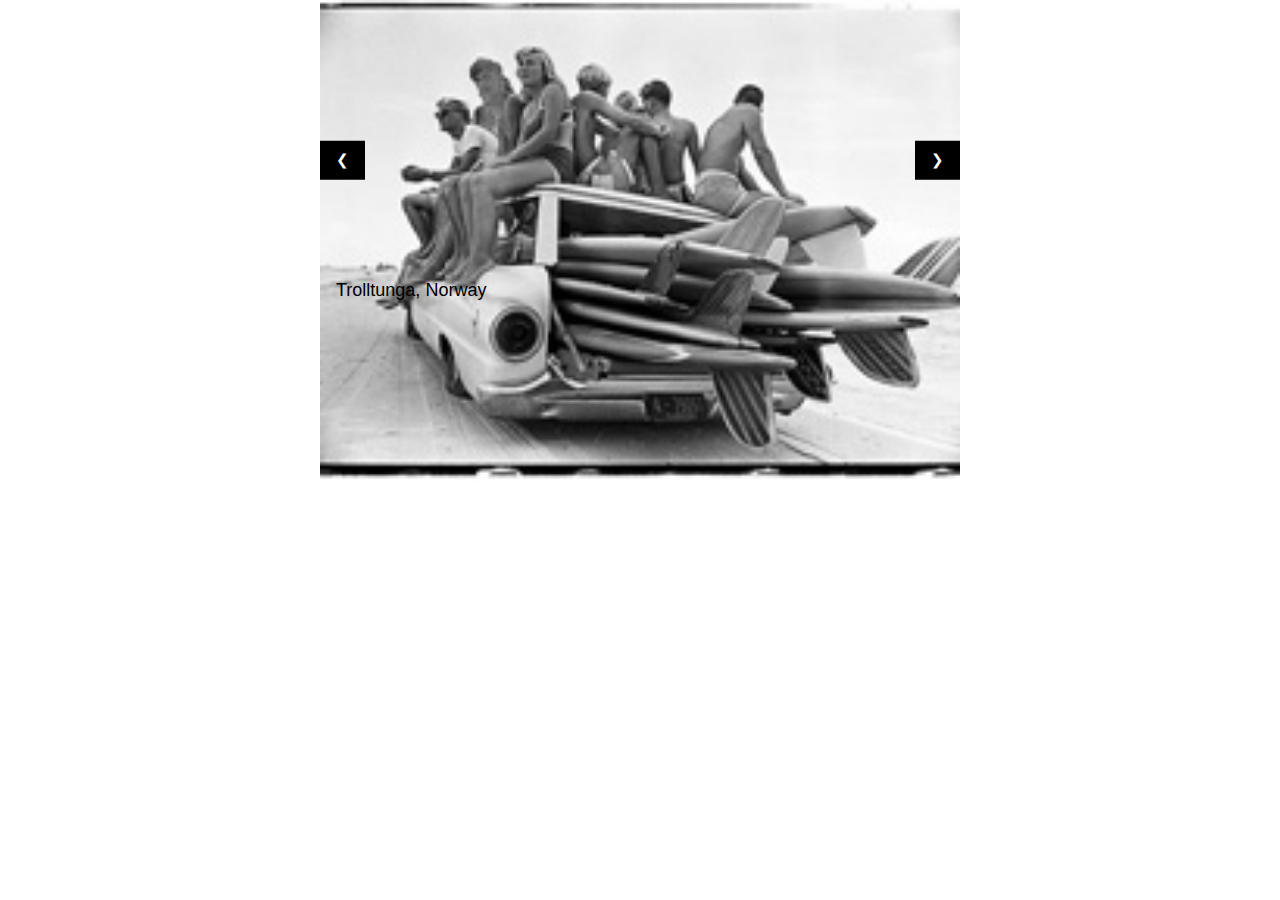
<file: test.html>
<!DOCTYPE html>
<html>
<title>W3.CSS</title>
<meta name="viewport" content="width=device-width, initial-scale=1">
<link rel="stylesheet" href="style.css">
<body>


  

        <div class="w3-content w3-display-container">

            <div class=" mySlides">
            <a onclick="document.getElementById('id01').style.display='block'"><img src="assets/img/about-history.jpg" style="width:100%;"></a>
            <div class="w3-display-bottomleft w3-large w3-container w3-padding-16 ">
                Trolltunga, Norway
            </div>
            </div>

            <div class=" mySlides">
            <a onclick="document.getElementById('id02').style.display='block'"><img src="assets/img/about-history.jpg" style="width:100%;"></a>
            <div class="w3-display-bottomright w3-large w3-container w3-padding-16 ">
                Northern Lights, Norway
            </div>
            </div>

            <div class=" mySlides">
            <img src="assets/img/about-history.jpg" style="width:100%;">
            <div class="w3-display-topleft w3-large w3-container w3-padding-16 ">
                Beautiful Mountains
            </div>
            </div>

            
            <button class="w3-button w3-display-left w3-black" onclick="plusDivs(-1)">&#10094;</button>
            <button class="w3-button w3-display-right w3-black" onclick="plusDivs(1)">&#10095;</button>

        </div>

        <div id="id01" class="w3-modal">
                <div class="w3-modal-content w3-card-4 w3-animate-zoom">
                    <header class="w3-container w3-blue"> 
                        <span onclick="document.getElementById('id01').style.display='none'" 
                        class="w3-button w3-blue w3-xlarge w3-display-topright">&times;</span>
                        <h2>Code To Win</h2>
                    </header>

                    <div class="w3-bar w3-border-bottom">
                        <button class="tablink w3-bar-item w3-button" onclick="openEvent(event, 'descc')">Description</button>
                        <button class="tablink w3-bar-item w3-button" onclick="openEvent(event, 'rulec')">Rules</button>
                        <button class="tablink w3-bar-item w3-button" onclick="openEvent(event, 'coordic')">Co-ordinater</button>
                    </div>

                    <div id="descc" class="w3-container data">
                        <h1>Description</h1>
                        <p>London is the most populous city in the United Kingdom, with a metropolitan area of over 9 million inhabitants.</p>
                        <p>Lorem ipsum dolor sit amet, consectetur adipiscing elit, sed do eiusmod tempor incididunt ut labore et dolore magna aliqua. Ut enim ad minim veniam, quis nostrud exercitation ullamco laboris nisi ut aliquip ex ea commodo consequat.</p>
                    </div>
                
                    <div id="rulec" class="w3-container data">
                    <h1>Rules</h1>
                    <p>Paris is the capital of France.</p>
                    <p>Lorem ipsum dolor sit amet, consectetur adipiscing elit.</p>
                    </div>
                
                    <div id="coordic" class="w3-container data">
                        <h1>Co-rdinater</h1>
                        <p>Tokyo is the capital of Japan.</p><br>
                    </div>
            
                </div>
            </div>
            <div id="id02" class="w3-modal">
                    <div class="w3-modal-content w3-card-4 w3-animate-zoom">
                        <header class="w3-container w3-blue"> 
                            <span onclick="document.getElementById('id02').style.display='none'" 
                            class="w3-button w3-blue w3-xlarge w3-display-topright">&times;</span>
                            <h2>Fury of Tracks</h2>
                        </header>
    
                        <div class="w3-bar w3-border-bottom">
                            <button class="tablink w3-bar-item w3-button" onclick="openEvent(event, 'descf')">Description</button>
                            <button class="tablink w3-bar-item w3-button" onclick="openEvent(event, 'rulef')">Rules</button>
                            <button class="tablink w3-bar-item w3-button" onclick="openEvent(event, 'coordif')">Co-ordinater</button>
                        </div>
    
                        <div id="descf" class="w3-container data">
                            <h1>Description</h1>
                            <p>London is the most populous city in the United Kingdom, with a metropolitan area of over 9 million inhabitants.</p>
                            <p>Lorem ipsum dolor sit amet, consectetur adipiscing elit, sed do eiusmod tempor incididunt ut labore et dolore magna aliqua. Ut enim ad minim veniam, quis nostrud exercitation ullamco laboris nisi ut aliquip ex ea commodo consequat.</p>
                        </div>
                    
                        <div id="rulef" class="w3-container data">
                        <h1>Rules</h1>
                        <p>Paris is the capital of France.</p>
                        <p>Lorem ipsum dolor sit amet, consectetur adipiscing elit.</p>
                        </div>
                    
                        <div id="coordif" class="w3-container data">
                            <h1>Co-rdinater</h1>
                            <p>Tokyo is the capital of Japan.</p><br>
                        </div>
                
                    </div>
            </div>

<script>
var slideIndex = 1;
showDivs(slideIndex);

function plusDivs(n) {
  showDivs(slideIndex += n);
}

function showDivs(n) {
  var i;
  var x = document.getElementsByClassName("mySlides");
  if (n > x.length) {slideIndex = 1}    
  if (n < 1) {slideIndex = x.length}
  for (i = 0; i < x.length; i++) {
     x[i].style.display = "none";  
  }
  x[slideIndex-1].style.display = "block";  
}
</script>
<script>
        document.getElementsByClassName("tablink")[0].click();
        
        function openEvent(evt, dataget) {
          var i, x, tablinks;
          x = document.getElementsByClassName("data");
          for (i = 0; i < x.length; i++) {
            x[i].style.display = "none";
          }
          tablinks = document.getElementsByClassName("tablink");
          for (i = 0; i < x.length; i++) {
            tablinks[i].classList.remove("w3-light-grey");
          }
          document.getElementById(dataget).style.display = "block";
          evt.currentTarget.classList.add("w3-light-grey");
        }
</script>
        
</body>
</html>
</file>
<file: style.css>
/* W3.CSS 4.10 February 2018 by Jan Egil and Borge Refsnes */
html{box-sizing:border-box}*,*:before,*:after{box-sizing:inherit}
/* Extract from normalize.css by Nicolas Gallagher and Jonathan Neal git.io/normalize */
html{-ms-text-size-adjust:100%;-webkit-text-size-adjust:100%}body{margin:0}
article,aside,details,figcaption,figure,footer,header,main,menu,nav,section,summary{display:block}
audio,canvas,progress,video{display:inline-block}progress{vertical-align:baseline}
audio:not([controls]){display:none;height:0}[hidden],template{display:none}
a{background-color:transparent;-webkit-text-decoration-skip:objects}
a:active,a:hover{outline-width:0}abbr[title]{border-bottom:none;text-decoration:underline;text-decoration:underline dotted}
dfn{font-style:italic}mark{background:#ff0;color:#000}
small{font-size:80%}sub,sup{font-size:75%;line-height:0;position:relative;vertical-align:baseline}
sub{bottom:-0.25em}sup{top:-0.5em}figure{margin:1em 40px}img{border-style:none}svg:not(:root){overflow:hidden}
code,kbd,pre,samp{font-family:monospace,monospace;font-size:1em}hr{box-sizing:content-box;height:0;overflow:visible}
button,input,select,textarea{font:inherit;margin:0}optgroup{font-weight:bold}
button,input{overflow:visible}button,select{text-transform:none}
button,html [type=button],[type=reset],[type=submit]{-webkit-appearance:button}
button::-moz-focus-inner, [type=button]::-moz-focus-inner, [type=reset]::-moz-focus-inner, [type=submit]::-moz-focus-inner{border-style:none;padding:0}
button:-moz-focusring, [type=button]:-moz-focusring, [type=reset]:-moz-focusring, [type=submit]:-moz-focusring{outline:1px dotted ButtonText}
fieldset{border:1px solid #c0c0c0;margin:0 2px;padding:.35em .625em .75em}
legend{color:inherit;display:table;max-width:100%;padding:0;white-space:normal}textarea{overflow:auto}
[type=checkbox],[type=radio]{padding:0}
[type=number]::-webkit-inner-spin-button,[type=number]::-webkit-outer-spin-button{height:auto}
[type=search]{-webkit-appearance:textfield;outline-offset:-2px}
[type=search]::-webkit-search-cancel-button,[type=search]::-webkit-search-decoration{-webkit-appearance:none}
::-webkit-input-placeholder{color:inherit;opacity:0.54}
::-webkit-file-upload-button{-webkit-appearance:button;font:inherit}
/* End extract */
html,body{font-family:Verdana,sans-serif;font-size:15px;line-height:1.5}html{overflow-x:hidden}
h1{font-size:36px}h2{font-size:30px}h3{font-size:24px}h4{font-size:20px}h5{font-size:18px}h6{font-size:16px}.w3-serif{font-family:serif}
h1,h2,h3,h4,h5,h6{font-family:"Segoe UI",Arial,sans-serif;font-weight:400;margin:10px 0}.w3-wide{letter-spacing:4px}
hr{border:0;border-top:1px solid #eee;margin:20px 0}
.w3-image{max-width:100%;height:auto}img{vertical-align:middle}a{color:inherit}
.w3-table,.w3-table-all{border-collapse:collapse;border-spacing:0;width:100%;display:table}.w3-table-all{border:1px solid #ccc}
.w3-bordered tr,.w3-table-all tr{border-bottom:1px solid #ddd}.w3-striped tbody tr:nth-child(even){background-color:#f1f1f1}
.w3-table-all tr:nth-child(odd){background-color:#fff}.w3-table-all tr:nth-child(even){background-color:#f1f1f1}
.w3-hoverable tbody tr:hover,.w3-ul.w3-hoverable li:hover{background-color:#ccc}.w3-centered tr th,.w3-centered tr td{text-align:center}
.w3-table td,.w3-table th,.w3-table-all td,.w3-table-all th{padding:8px 8px;display:table-cell;text-align:left;vertical-align:top}
.w3-table th:first-child,.w3-table td:first-child,.w3-table-all th:first-child,.w3-table-all td:first-child{padding-left:16px}
.w3-btn,.w3-button{border:none;display:inline-block;padding:8px 16px;vertical-align:middle;overflow:hidden;text-decoration:none;color:inherit;background-color:inherit;text-align:center;cursor:pointer;white-space:nowrap}
.w3-btn:hover{box-shadow:0 8px 16px 0 rgba(0,0,0,0.2),0 6px 20px 0 rgba(0,0,0,0.19)}
.w3-btn,.w3-button{-webkit-touch-callout:none;-webkit-user-select:none;-khtml-user-select:none;-moz-user-select:none;-ms-user-select:none;user-select:none}   
.w3-disabled,.w3-btn:disabled,.w3-button:disabled{cursor:not-allowed;opacity:0.3}.w3-disabled *,:disabled *{pointer-events:none}
.w3-btn.w3-disabled:hover,.w3-btn:disabled:hover{box-shadow:none}
.w3-badge,.w3-tag{background-color:#000;color:#fff;display:inline-block;padding-left:8px;padding-right:8px;text-align:center}.w3-badge{border-radius:50%}
.w3-ul{list-style-type:none;padding:0;margin:0}.w3-ul li{padding:8px 16px;border-bottom:1px solid #ddd}.w3-ul li:last-child{border-bottom:none}
.w3-tooltip,.w3-display-container{position:relative}.w3-tooltip .w3-text{display:none}.w3-tooltip:hover .w3-text{display:inline-block}
.w3-ripple:active{opacity:0.5}.w3-ripple{transition:opacity 0s}
.w3-input{padding:8px;display:block;border:none;border-bottom:1px solid #ccc;width:100%}
.w3-select{padding:9px 0;width:100%;border:none;border-bottom:1px solid #ccc}
.w3-dropdown-click,.w3-dropdown-hover{position:relative;display:inline-block;cursor:pointer}
.w3-dropdown-hover:hover .w3-dropdown-content{display:block}
.w3-dropdown-hover:first-child,.w3-dropdown-click:hover{background-color:#ccc;color:#000}
.w3-dropdown-hover:hover > .w3-button:first-child,.w3-dropdown-click:hover > .w3-button:first-child{background-color:#ccc;color:#000}
.w3-dropdown-content{cursor:auto;color:#000;background-color:#fff;display:none;position:absolute;min-width:160px;margin:0;padding:0;z-index:1}
.w3-check,.w3-radio{width:24px;height:24px;position:relative;top:6px}
.w3-sidebar{height:100%;width:200px;background-color:#fff;position:fixed!important;z-index:1;overflow:auto}
.w3-bar-block .w3-dropdown-hover,.w3-bar-block .w3-dropdown-click{width:100%}
.w3-bar-block .w3-dropdown-hover .w3-dropdown-content,.w3-bar-block .w3-dropdown-click .w3-dropdown-content{min-width:100%}
.w3-bar-block .w3-dropdown-hover .w3-button,.w3-bar-block .w3-dropdown-click .w3-button{width:100%;text-align:left;padding:8px 16px}
.w3-main,#main{transition:margin-left .4s}
.w3-modal{z-index:3;display:none;padding-top:100px;position:fixed;left:0;top:0;width:100%;height:100%;overflow:auto;background-color:rgb(0,0,0);background-color:rgba(0,0,0,0.4)}
.w3-modal-content{margin:auto;background-color:#fff;color:black;position:relative;padding:0;outline:0;width:600px}
.w3-bar{width:100%;overflow:hidden}.w3-center .w3-bar{display:inline-block;width:auto}
.w3-bar .w3-bar-item{padding:8px 16px;float:left;width:auto;border:none;display:block;outline:0}
.w3-bar .w3-dropdown-hover,.w3-bar .w3-dropdown-click{position:static;float:left}
.w3-bar .w3-button{white-space:normal}
.w3-bar-block .w3-bar-item{width:100%;display:block;padding:8px 16px;text-align:left;border:none;white-space:normal;float:none;outline:0}
.w3-bar-block.w3-center .w3-bar-item{text-align:center}.w3-block{display:block;width:100%}
.w3-responsive{display:block;overflow-x:auto}
.w3-container:after,.w3-container:before,.w3-panel:after,.w3-panel:before,.w3-row:after,.w3-row:before,.w3-row-padding:after,.w3-row-padding:before,
.w3-cell-row:before,.w3-cell-row:after,.w3-clear:after,.w3-clear:before,.w3-bar:before,.w3-bar:after{content:"";display:table;clear:both}
.w3-col,.w3-half,.w3-third,.w3-twothird,.w3-threequarter,.w3-quarter{float:left;width:100%}
.w3-col.s1{width:8.33333%}.w3-col.s2{width:16.66666%}.w3-col.s3{width:24.99999%}.w3-col.s4{width:33.33333%}
.w3-col.s5{width:41.66666%}.w3-col.s6{width:49.99999%}.w3-col.s7{width:58.33333%}.w3-col.s8{width:66.66666%}
.w3-col.s9{width:74.99999%}.w3-col.s10{width:83.33333%}.w3-col.s11{width:91.66666%}.w3-col.s12{width:99.99999%}
@media (min-width:601px){.w3-col.m1{width:8.33333%}.w3-col.m2{width:16.66666%}.w3-col.m3,.w3-quarter{width:24.99999%}.w3-col.m4,.w3-third{width:33.33333%}
.w3-col.m5{width:41.66666%}.w3-col.m6,.w3-half{width:49.99999%}.w3-col.m7{width:58.33333%}.w3-col.m8,.w3-twothird{width:66.66666%}
.w3-col.m9,.w3-threequarter{width:74.99999%}.w3-col.m10{width:83.33333%}.w3-col.m11{width:91.66666%}.w3-col.m12{width:99.99999%}}
@media (min-width:993px){.w3-col.l1{width:8.33333%}.w3-col.l2{width:16.66666%}.w3-col.l3{width:24.99999%}.w3-col.l4{width:33.33333%}
.w3-col.l5{width:41.66666%}.w3-col.l6{width:49.99999%}.w3-col.l7{width:58.33333%}.w3-col.l8{width:66.66666%}
.w3-col.l9{width:74.99999%}.w3-col.l10{width:83.33333%}.w3-col.l11{width:91.66666%}.w3-col.l12{width:99.99999%}}
.w3-content{max-width:640px;margin:auto;max-height:320px}.w3-rest{overflow:hidden}
.w3-cell-row{display:table;width:100%}.w3-cell{display:table-cell}
.w3-cell-top{vertical-align:top}.w3-cell-middle{vertical-align:middle}.w3-cell-bottom{vertical-align:bottom}
.w3-hide{display:none!important}.w3-show-block,.w3-show{display:block!important}.w3-show-inline-block{display:inline-block!important}
@media (max-width:600px){.w3-modal-content{margin:0 10px;width:auto!important}.w3-modal{padding-top:30px}
.w3-dropdown-hover.w3-mobile .w3-dropdown-content,.w3-dropdown-click.w3-mobile .w3-dropdown-content{position:relative}	
.w3-hide-small{display:none!important}.w3-mobile{display:block;width:100%!important}.w3-bar-item.w3-mobile,.w3-dropdown-hover.w3-mobile,.w3-dropdown-click.w3-mobile{text-align:center}
.w3-dropdown-hover.w3-mobile,.w3-dropdown-hover.w3-mobile .w3-btn,.w3-dropdown-hover.w3-mobile .w3-button,.w3-dropdown-click.w3-mobile,.w3-dropdown-click.w3-mobile .w3-btn,.w3-dropdown-click.w3-mobile .w3-button{width:100%}}
@media (max-width:768px){.w3-modal-content{width:500px}.w3-modal{padding-top:50px}}
@media (min-width:993px){.w3-modal-content{width:900px}.w3-hide-large{display:none!important}.w3-sidebar.w3-collapse{display:block!important}}
@media (max-width:992px) and (min-width:601px){.w3-hide-medium{display:none!important}}
@media (max-width:992px){.w3-sidebar.w3-collapse{display:none}.w3-main{margin-left:0!important;margin-right:0!important}}
.w3-top,.w3-bottom{position:fixed;width:100%;z-index:1}.w3-top{top:0}.w3-bottom{bottom:0}
.w3-overlay{position:fixed;display:none;width:100%;height:100%;top:0;left:0;right:0;bottom:0;background-color:rgba(0,0,0,0.5);z-index:2}
.w3-display-topleft{position:absolute;left:0;top:0}.w3-display-topright{position:absolute;right:0;top:0}
.w3-display-bottomleft{position:absolute;left:0;bottom:0}.w3-display-bottomright{position:absolute;right:0;bottom:0}
.w3-display-middle{position:absolute;top:50%;left:50%;transform:translate(-50%,-50%);-ms-transform:translate(-50%,-50%)}
.w3-display-left{position:absolute;top:50%;left:0%;transform:translate(0%,-50%);-ms-transform:translate(-0%,-50%)}
.w3-display-right{position:absolute;top:50%;right:0%;transform:translate(0%,-50%);-ms-transform:translate(0%,-50%)}
.w3-display-topmiddle{position:absolute;left:50%;top:0;transform:translate(-50%,0%);-ms-transform:translate(-50%,0%)}
.w3-display-bottommiddle{position:absolute;left:50%;bottom:0;transform:translate(-50%,0%);-ms-transform:translate(-50%,0%)}
.w3-display-container:hover .w3-display-hover{display:block}.w3-display-container:hover span.w3-display-hover{display:inline-block}.w3-display-hover{display:none}
.w3-display-position{position:absolute}
.w3-circle{border-radius:50%}
.w3-round-small{border-radius:2px}.w3-round,.w3-round-medium{border-radius:4px}.w3-round-large{border-radius:8px}.w3-round-xlarge{border-radius:16px}.w3-round-xxlarge{border-radius:32px}
.w3-row-padding,.w3-row-padding>.w3-half,.w3-row-padding>.w3-third,.w3-row-padding>.w3-twothird,.w3-row-padding>.w3-threequarter,.w3-row-padding>.w3-quarter,.w3-row-padding>.w3-col{padding:0 8px}
.w3-container,.w3-panel{padding:0.01em 16px}.w3-panel{margin-top:16px;margin-bottom:16px}
.w3-code,.w3-codespan{font-family:Consolas,"courier new";font-size:16px}
.w3-code{width:auto;background-color:#fff;padding:8px 12px;border-left:4px solid #4CAF50;word-wrap:break-word}
.w3-codespan{color:crimson;background-color:#f1f1f1;padding-left:4px;padding-right:4px;font-size:110%}
.w3-card,.w3-card-2{box-shadow:0 2px 5px 0 rgba(0,0,0,0.16),0 2px 10px 0 rgba(0,0,0,0.12)}
.w3-card-4,.w3-hover-shadow:hover{box-shadow:0 4px 10px 0 rgba(0,0,0,0.2),0 4px 20px 0 rgba(0,0,0,0.19)}
.w3-spin{animation:w3-spin 2s infinite linear}@keyframes w3-spin{0%{transform:rotate(0deg)}100%{transform:rotate(359deg)}}
.w3-animate-fading{animation:fading 10s infinite}@keyframes fading{0%{opacity:0}50%{opacity:1}100%{opacity:0}}
.w3-animate-opacity{animation:opac 0.8s}@keyframes opac{from{opacity:0} to{opacity:1}}
.w3-animate-top{position:relative;animation:animatetop 0.4s}@keyframes animatetop{from{top:-300px;opacity:0} to{top:0;opacity:1}}
.w3-animate-left{position:relative;animation:animateleft 0.4s}@keyframes animateleft{from{left:-300px;opacity:0} to{left:0;opacity:1}}
.w3-animate-right{position:relative;animation:animateright 0.4s}@keyframes animateright{from{right:-300px;opacity:0} to{right:0;opacity:1}}
.w3-animate-bottom{position:relative;animation:animatebottom 0.4s}@keyframes animatebottom{from{bottom:-300px;opacity:0} to{bottom:0;opacity:1}}
.w3-animate-zoom {animation:animatezoom 0.6s}@keyframes animatezoom{from{transform:scale(0)} to{transform:scale(1)}}
.w3-animate-input{transition:width 0.4s ease-in-out}.w3-animate-input:focus{width:100%!important}
.w3-opacity,.w3-hover-opacity:hover{opacity:0.60}.w3-opacity-off,.w3-hover-opacity-off:hover{opacity:1}
.w3-opacity-max{opacity:0.25}.w3-opacity-min{opacity:0.75}
.w3-greyscale-max,.w3-grayscale-max,.w3-hover-greyscale:hover,.w3-hover-grayscale:hover{filter:grayscale(100%)}
.w3-greyscale,.w3-grayscale{filter:grayscale(75%)}.w3-greyscale-min,.w3-grayscale-min{filter:grayscale(50%)}
.w3-sepia{filter:sepia(75%)}.w3-sepia-max,.w3-hover-sepia:hover{filter:sepia(100%)}.w3-sepia-min{filter:sepia(50%)}
.w3-tiny{font-size:10px!important}.w3-small{font-size:12px!important}.w3-medium{font-size:15px!important}.w3-large{font-size:18px!important}
.w3-xlarge{font-size:24px!important}.w3-xxlarge{font-size:36px!important}.w3-xxxlarge{font-size:48px!important}.w3-jumbo{font-size:64px!important}
.w3-left-align{text-align:left!important}.w3-right-align{text-align:right!important}.w3-justify{text-align:justify!important}.w3-center{text-align:center!important}
.w3-border-0{border:0!important}.w3-border{border:1px solid #ccc!important}
.w3-border-top{border-top:1px solid #ccc!important}.w3-border-bottom{border-bottom:1px solid #ccc!important}
.w3-border-left{border-left:1px solid #ccc!important}.w3-border-right{border-right:1px solid #ccc!important}
.w3-topbar{border-top:6px solid #ccc!important}.w3-bottombar{border-bottom:6px solid #ccc!important}
.w3-leftbar{border-left:6px solid #ccc!important}.w3-rightbar{border-right:6px solid #ccc!important}
.w3-section,.w3-code{margin-top:16px!important;margin-bottom:16px!important}
.w3-margin{margin:16px!important}.w3-margin-top{margin-top:16px!important}.w3-margin-bottom{margin-bottom:16px!important}
.w3-margin-left{margin-left:16px!important}.w3-margin-right{margin-right:16px!important}
.w3-padding-small{padding:4px 8px!important}.w3-padding{padding:8px 16px!important}.w3-padding-large{padding:12px 24px!important}
.w3-padding-16{padding-top:16px!important;padding-bottom:16px!important}.w3-padding-24{padding-top:24px!important;padding-bottom:24px!important}
.w3-padding-32{padding-top:32px!important;padding-bottom:32px!important}.w3-padding-48{padding-top:48px!important;padding-bottom:48px!important}
.w3-padding-64{padding-top:64px!important;padding-bottom:64px!important}
.w3-left{float:left!important}.w3-right{float:right!important}
.w3-button:hover{color:#000!important;background-color:#ccc!important}
.w3-transparent,.w3-hover-none:hover{background-color:transparent!important}
.w3-hover-none:hover{box-shadow:none!important}
/* Colors */
.w3-amber,.w3-hover-amber:hover{color:#000!important;background-color:#ffc107!important}
.w3-aqua,.w3-hover-aqua:hover{color:#000!important;background-color:#00ffff!important}
.w3-blue,.w3-hover-blue:hover{color:#fff!important;background-color:#2196F3!important}
.w3-light-blue,.w3-hover-light-blue:hover{color:#000!important;background-color:#87CEEB!important}
.w3-brown,.w3-hover-brown:hover{color:#fff!important;background-color:#795548!important}
.w3-cyan,.w3-hover-cyan:hover{color:#000!important;background-color:#00bcd4!important}
.w3-blue-grey,.w3-hover-blue-grey:hover,.w3-blue-gray,.w3-hover-blue-gray:hover{color:#fff!important;background-color:#607d8b!important}
.w3-green,.w3-hover-green:hover{color:#fff!important;background-color:#4CAF50!important}
.w3-light-green,.w3-hover-light-green:hover{color:#000!important;background-color:#8bc34a!important}
.w3-indigo,.w3-hover-indigo:hover{color:#fff!important;background-color:#3f51b5!important}
.w3-khaki,.w3-hover-khaki:hover{color:#000!important;background-color:#f0e68c!important}
.w3-lime,.w3-hover-lime:hover{color:#000!important;background-color:#cddc39!important}
.w3-orange,.w3-hover-orange:hover{color:#000!important;background-color:#ff9800!important}
.w3-deep-orange,.w3-hover-deep-orange:hover{color:#fff!important;background-color:#ff5722!important}
.w3-pink,.w3-hover-pink:hover{color:#fff!important;background-color:#e91e63!important}
.w3-purple,.w3-hover-purple:hover{color:#fff!important;background-color:#9c27b0!important}
.w3-deep-purple,.w3-hover-deep-purple:hover{color:#fff!important;background-color:#673ab7!important}
.w3-red,.w3-hover-red:hover{color:#fff!important;background-color:#f44336!important}
.w3-sand,.w3-hover-sand:hover{color:#000!important;background-color:#fdf5e6!important}
.w3-teal,.w3-hover-teal:hover{color:#fff!important;background-color:#009688!important}
.w3-yellow,.w3-hover-yellow:hover{color:#000!important;background-color:#ffeb3b!important}
.w3-white,.w3-hover-white:hover{color:#000!important;background-color:#fff!important}
.w3-black,.w3-hover-black:hover{color:#fff!important;background-color:#000!important}
.w3-grey,.w3-hover-grey:hover,.w3-gray,.w3-hover-gray:hover{color:#000!important;background-color:#9e9e9e!important}
.w3-light-grey,.w3-hover-light-grey:hover,.w3-light-gray,.w3-hover-light-gray:hover{color:#000!important;background-color:#f1f1f1!important}
.w3-dark-grey,.w3-hover-dark-grey:hover,.w3-dark-gray,.w3-hover-dark-gray:hover{color:#fff!important;background-color:#616161!important}
.w3-pale-red,.w3-hover-pale-red:hover{color:#000!important;background-color:#ffdddd!important}
.w3-pale-green,.w3-hover-pale-green:hover{color:#000!important;background-color:#ddffdd!important}
.w3-pale-yellow,.w3-hover-pale-yellow:hover{color:#000!important;background-color:#ffffcc!important}
.w3-pale-blue,.w3-hover-pale-blue:hover{color:#000!important;background-color:#ddffff!important}
.w3-text-amber,.w3-hover-text-amber:hover{color:#ffc107!important}
.w3-text-aqua,.w3-hover-text-aqua:hover{color:#00ffff!important}
.w3-text-blue,.w3-hover-text-blue:hover{color:#2196F3!important}
.w3-text-light-blue,.w3-hover-text-light-blue:hover{color:#87CEEB!important}
.w3-text-brown,.w3-hover-text-brown:hover{color:#795548!important}
.w3-text-cyan,.w3-hover-text-cyan:hover{color:#00bcd4!important}
.w3-text-blue-grey,.w3-hover-text-blue-grey:hover,.w3-text-blue-gray,.w3-hover-text-blue-gray:hover{color:#607d8b!important}
.w3-text-green,.w3-hover-text-green:hover{color:#4CAF50!important}
.w3-text-light-green,.w3-hover-text-light-green:hover{color:#8bc34a!important}
.w3-text-indigo,.w3-hover-text-indigo:hover{color:#3f51b5!important}
.w3-text-khaki,.w3-hover-text-khaki:hover{color:#b4aa50!important}
.w3-text-lime,.w3-hover-text-lime:hover{color:#cddc39!important}
.w3-text-orange,.w3-hover-text-orange:hover{color:#ff9800!important}
.w3-text-deep-orange,.w3-hover-text-deep-orange:hover{color:#ff5722!important}
.w3-text-pink,.w3-hover-text-pink:hover{color:#e91e63!important}
.w3-text-purple,.w3-hover-text-purple:hover{color:#9c27b0!important}
.w3-text-deep-purple,.w3-hover-text-deep-purple:hover{color:#673ab7!important}
.w3-text-red,.w3-hover-text-red:hover{color:#f44336!important}
.w3-text-sand,.w3-hover-text-sand:hover{color:#fdf5e6!important}
.w3-text-teal,.w3-hover-text-teal:hover{color:#009688!important}
.w3-text-yellow,.w3-hover-text-yellow:hover{color:#d2be0e!important}
.w3-text-white,.w3-hover-text-white:hover{color:#fff!important}
.w3-text-black,.w3-hover-text-black:hover{color:#000!important}
.w3-text-grey,.w3-hover-text-grey:hover,.w3-text-gray,.w3-hover-text-gray:hover{color:#757575!important}
.w3-text-light-grey,.w3-hover-text-light-grey:hover,.w3-text-light-gray,.w3-hover-text-light-gray:hover{color:#f1f1f1!important}
.w3-text-dark-grey,.w3-hover-text-dark-grey:hover,.w3-text-dark-gray,.w3-hover-text-dark-gray:hover{color:#3a3a3a!important}
.w3-border-amber,.w3-hover-border-amber:hover{border-color:#ffc107!important}
.w3-border-aqua,.w3-hover-border-aqua:hover{border-color:#00ffff!important}
.w3-border-blue,.w3-hover-border-blue:hover{border-color:#2196F3!important}
.w3-border-light-blue,.w3-hover-border-light-blue:hover{border-color:#87CEEB!important}
.w3-border-brown,.w3-hover-border-brown:hover{border-color:#795548!important}
.w3-border-cyan,.w3-hover-border-cyan:hover{border-color:#00bcd4!important}
.w3-border-blue-grey,.w3-hover-border-blue-grey:hover,.w3-border-blue-gray,.w3-hover-border-blue-gray:hover{border-color:#607d8b!important}
.w3-border-green,.w3-hover-border-green:hover{border-color:#4CAF50!important}
.w3-border-light-green,.w3-hover-border-light-green:hover{border-color:#8bc34a!important}
.w3-border-indigo,.w3-hover-border-indigo:hover{border-color:#3f51b5!important}
.w3-border-khaki,.w3-hover-border-khaki:hover{border-color:#f0e68c!important}
.w3-border-lime,.w3-hover-border-lime:hover{border-color:#cddc39!important}
.w3-border-orange,.w3-hover-border-orange:hover{border-color:#ff9800!important}
.w3-border-deep-orange,.w3-hover-border-deep-orange:hover{border-color:#ff5722!important}
.w3-border-pink,.w3-hover-border-pink:hover{border-color:#e91e63!important}
.w3-border-purple,.w3-hover-border-purple:hover{border-color:#9c27b0!important}
.w3-border-deep-purple,.w3-hover-border-deep-purple:hover{border-color:#673ab7!important}
.w3-border-red,.w3-hover-border-red:hover{border-color:#f44336!important}
.w3-border-sand,.w3-hover-border-sand:hover{border-color:#fdf5e6!important}
.w3-border-teal,.w3-hover-border-teal:hover{border-color:#009688!important}
.w3-border-yellow,.w3-hover-border-yellow:hover{border-color:#ffeb3b!important}
.w3-border-white,.w3-hover-border-white:hover{border-color:#fff!important}
.w3-border-black,.w3-hover-border-black:hover{border-color:#000!important}
.w3-border-grey,.w3-hover-border-grey:hover,.w3-border-gray,.w3-hover-border-gray:hover{border-color:#9e9e9e!important}
.w3-border-light-grey,.w3-hover-border-light-grey:hover,.w3-border-light-gray,.w3-hover-border-light-gray:hover{border-color:#f1f1f1!important}
.w3-border-dark-grey,.w3-hover-border-dark-grey:hover,.w3-border-dark-gray,.w3-hover-border-dark-gray:hover{border-color:#616161!important}
.w3-border-pale-red,.w3-hover-border-pale-red:hover{border-color:#ffe7e7!important}.w3-border-pale-green,.w3-hover-border-pale-green:hover{border-color:#e7ffe7!important}
.w3-border-pale-yellow,.w3-hover-border-pale-yellow:hover{border-color:#ffffcc!important}.w3-border-pale-blue,.w3-hover-border-pale-blue:hover{border-color:#e7ffff!important}
</file>
